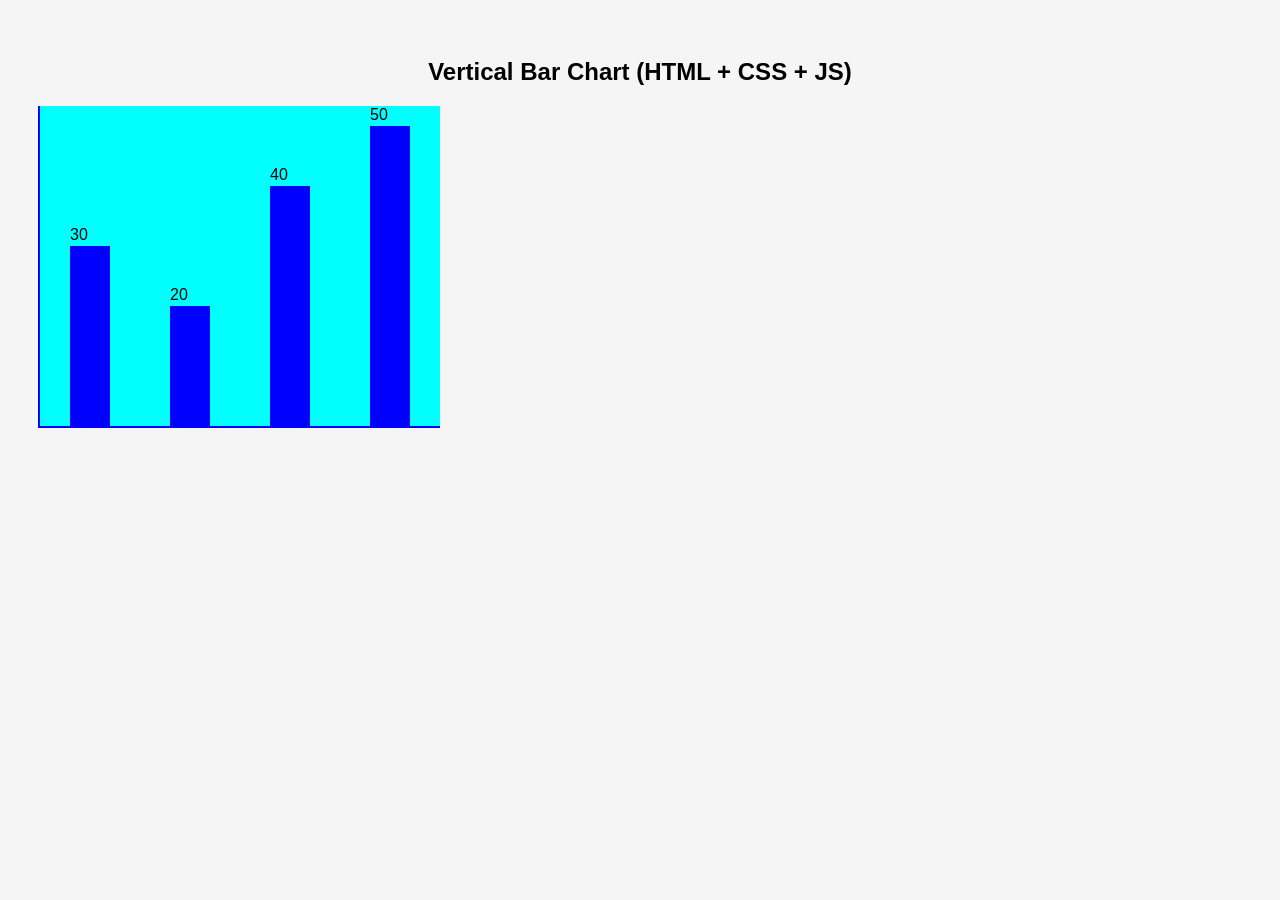
<file: barChart/index.html>
<!DOCTYPE html>
<html lang="en">
<head>
    <meta charset="UTF-8">
    <meta name="viewport" content="width=device-width, initial-scale=1.0">
    <title>Document</title>
    <style>
      body {
      font-family: sans-serif;
      padding: 30px;
      background: #f5f5f5;
    }

#chart{
  width:400px;
  height:300px;
  background-color: aqua;
  border-left: 2px solid blue;
  border-bottom:2px solid blue;
  display:flex;
  justify-content: space-around;
  align-items: flex-end;
  padding-top: 20px;
}

.bar{
  width:40px;
  background-color: blue;
  position:relative;
  
}

.label{
  position:absolute;
  top: -20px;
}

    </style>
</head>
<body>
  <h2 style="text-align:center">Vertical Bar Chart (HTML + CSS + JS)</h2>
  <div class="chart-container" id="chart"></div>
    <script src="script.js"></script>
</body>
</html>
</file>
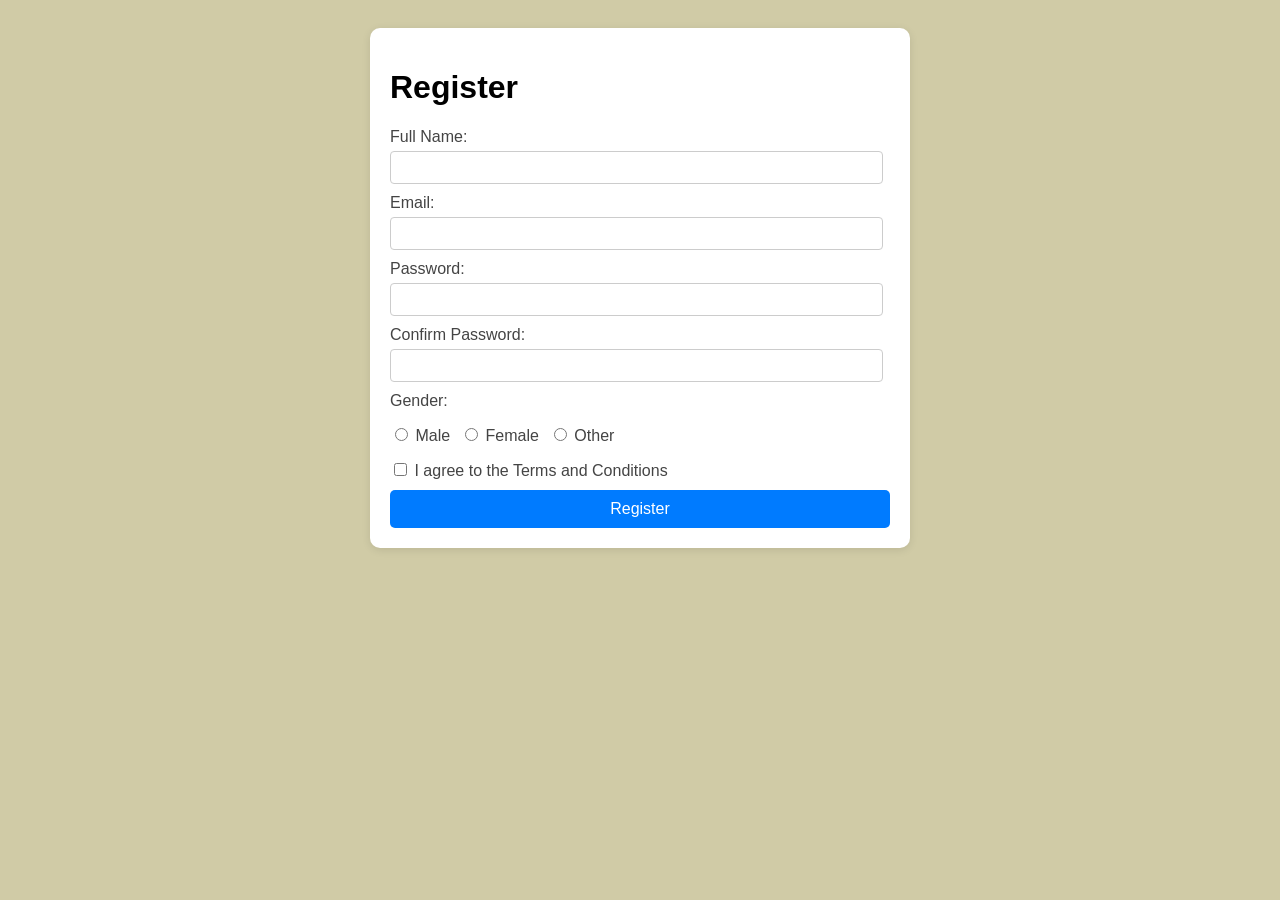
<file: formExample/index.html>
<!DOCTYPE html>
<html lang="en">
<head>
    <meta charset="UTF-8">
    <meta name="viewport" content="width=device-width, initial-scale=1.0">
    <title>Document</title>
    <link rel="stylesheet" href="style.css">
</head>
<body>
    <form id="registrationForm">
        <h1>Register</h1>

    <label for="fullname">Full Name:</label>
    <input type="text" id="fullname" name="fullname" />
    <div class="error" id="fullnameError"></div>

    <label for="email">Email:</label>
    <input type="email" id="email" name="email" />
    <div class="error" id="emailError"></div>

    <label for="password">Password:</label>
    <input type="password" id="password" name="password" />
    <div class="error" id="passwordError"></div>

    <label for="confirmPassword">Confirm Password:</label>
    <input type="password" id="confirmPassword" name="confirmPassword" />
    <div class="error" id="confirmPasswordError"></div>

    <label>Gender:</label>
    <div class="gender-options">
      <label><input type="radio" name="gender" value="Male" /> Male</label>
      <label><input type="radio" name="gender" value="Female" /> Female</label>
      <label><input type="radio" name="gender" value="Other" /> Other</label>
    </div>
    <div class="error" id="genderError"></div>
    <div class="terms">
      <label><input type="checkbox" id="terms" name="terms" /> I agree to the Terms and Conditions</label>
    </div>
    <div class="error" id="termsError"></div>
    <button type="submit">Register</button>

    </form>
    <div class="summary" id="summary" style="display: none;"></div>

    <script src="script.js"></script>
</body>
</html>
</file>
<file: formExample/style.css>
body {
      font-family: Arial, sans-serif;
      background: #d0cba6;
      padding: 20px;
    }
    form {
      max-width: 500px;
      margin: auto;
      background: #fff;
      padding: 20px;
      border-radius: 10px;
      box-shadow: 0 2px 8px rgba(0,0,0,0.1);
    }
    h2 {
      text-align: center;
      color: #333;
    }
    label {
      display: block;
      margin: 10px 0 5px;
      color: #444;
    }
    input[type="text"],
    input[type="email"],
    input[type="password"] {
      width: 95%;
      padding: 8px;
      border: 1px solid #ccc;
      border-radius: 4px;
    }
    .error {
      color: red;
      font-size: 0.9em;
    }
    .gender-options {
      display: flex;
      gap: 10px;
      margin: 5px 0 10px;
    }
    .terms {
      margin: 10px 0;
    }
    button {
      width: 100%;
      padding: 10px;
      background: #007bff;
      color: white;
      border: none;
      border-radius: 5px;
      font-size: 16px;
    }
    button:hover {
      background: #0056b3;
      cursor: pointer;
    }
    .summary {
      max-width: 500px;
      margin: 20px auto;
      padding: 15px;
      background: #e6ffe6;
      border: 1px solid #b2ffb2;
      border-radius: 6px;
    }
</file>
